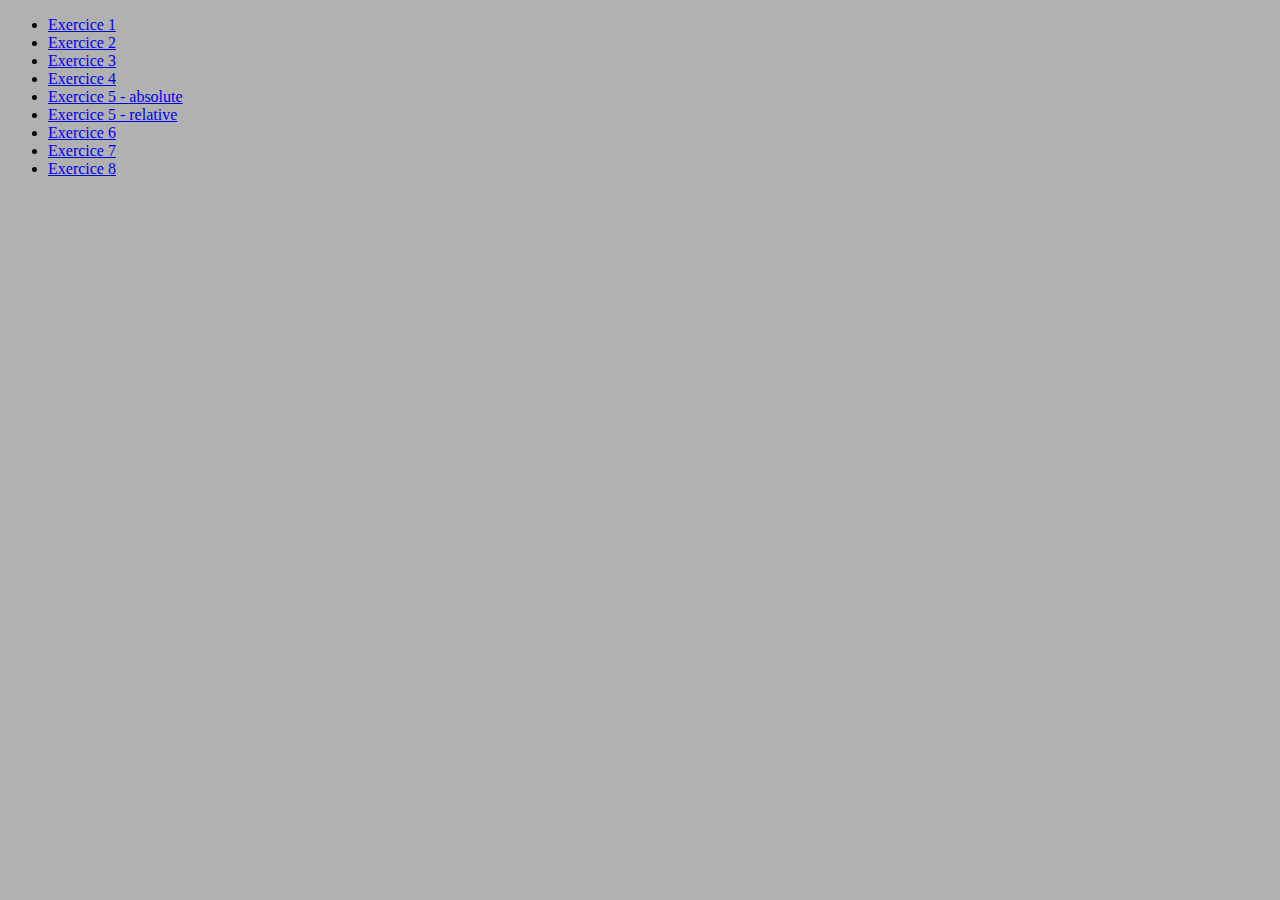
<file: index.html>
<!DOCTYPE html>
<html lang="fr">
<head>
    <meta charset="UTF-8">
    <meta http-equiv="X-UA-Compatible" content="IE=edge">
    <meta name="viewport" content="width=device-width, initial-scale=1.0">
    <link rel="stylesheet" type="text/css" href="/styles/style.css">
    <title>Positionnement HTML</title>
</head>
<body>
    <ul>
        <li><a href="/pages/exercice1.html">Exercice 1</a></li>
        <li><a href="/pages/exercice2.html">Exercice 2</a></li>
        <li><a href="/pages/exercice3.html">Exercice 3</a></li>
        <li><a href="/pages/exercice4.html">Exercice 4</a></li>
        <li><a href="/pages/exercice5Absolute.html">Exercice 5 - absolute</a></li>
        <li><a href="/pages/exercice5Relative.html">Exercice 5 - relative</a></li>
        <li><a href="/pages/exercice6.html">Exercice 6</a></li>
        <li><a href="/pages/exercice7.html">Exercice 7</a></li>
        <li><a href="/pages/exercice8.html">Exercice 8</a></li>
    </ul>
</body>
</html>
</file>
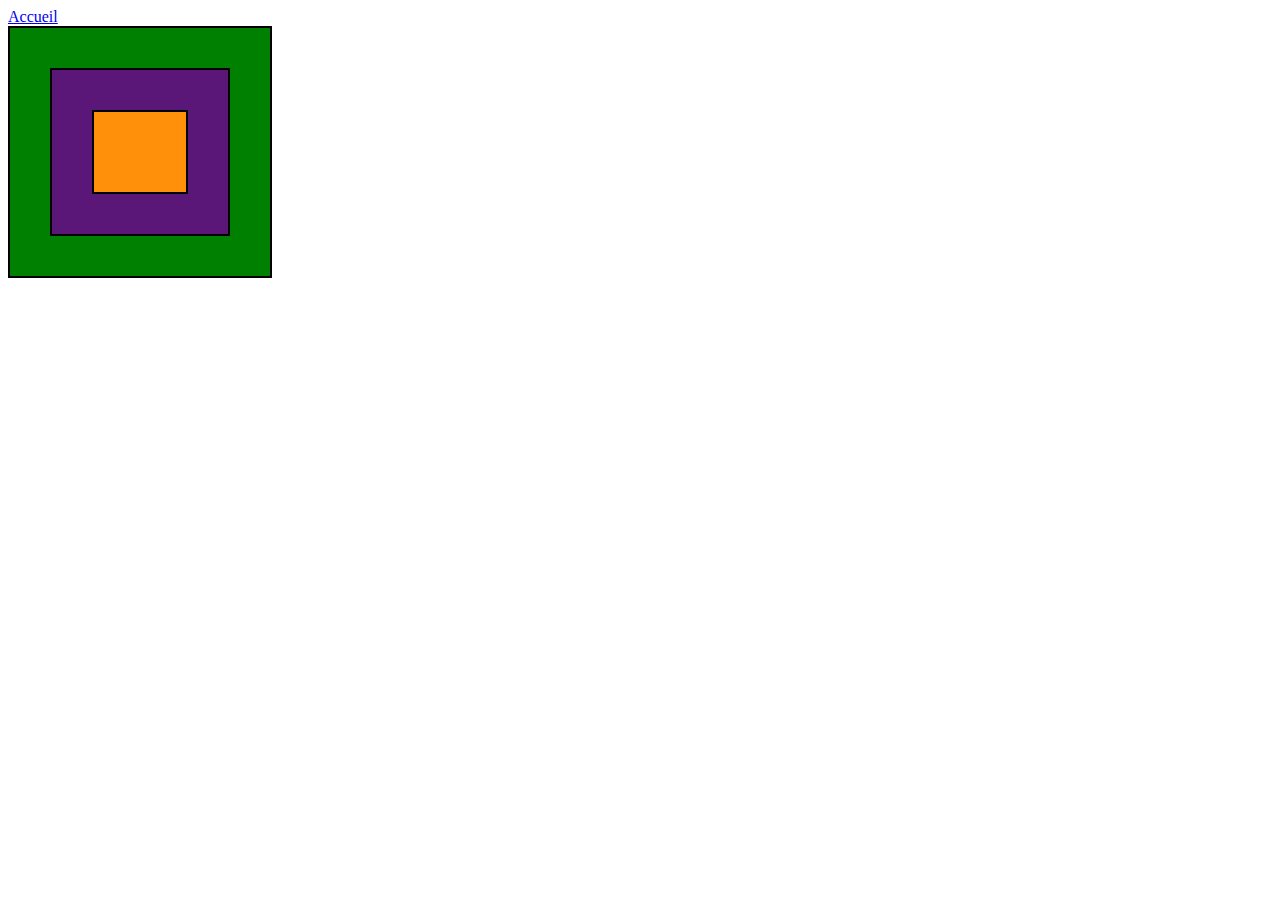
<file: pages/exercice1.html>
<!DOCTYPE html>
<html lang="fr">
<head>
    <meta charset="UTF-8">
    <meta http-equiv="X-UA-Compatible" content="IE=edge">
    <meta name="viewport" content="width=device-width, initial-scale=1.0">
    <link rel="stylesheet" type="text/css" href="/styles/exercice1.css">
    <title>Exercice 1</title>
</head>
<body>
    <a href="../index.html">Accueil</a>
    <div id="div1">
        <div id="div2">
            <div id="div3">
            </div>
        </div>
    </div>
</body>
</html>
</file>
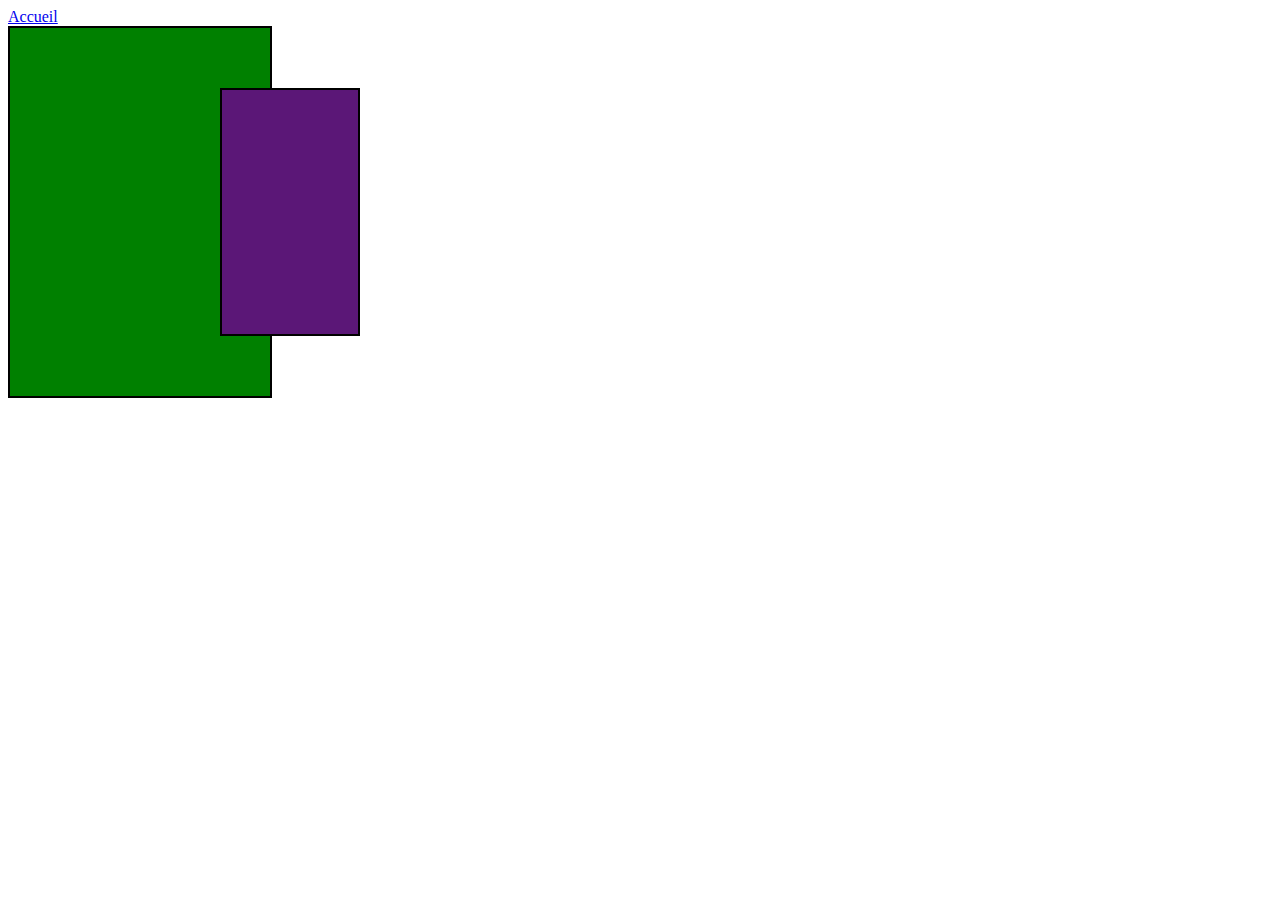
<file: pages/exercice2.html>
<!DOCTYPE html>
<html lang="fr">
<head>
    <meta charset="UTF-8">
    <meta http-equiv="X-UA-Compatible" content="IE=edge">
    <meta name="viewport" content="width=device-width, initial-scale=1.0">
    <link rel="stylesheet" type="text/css" href="/styles/exercice2.css">
    <title>Exercice 2</title>
</head>
<body>
    <a href="../index.html">Accueil</a>
    <div id="div1">
        <div id="div2">
            <div id="div3">
            </div>
        </div>
    </div>

</body>
</html>
</file>
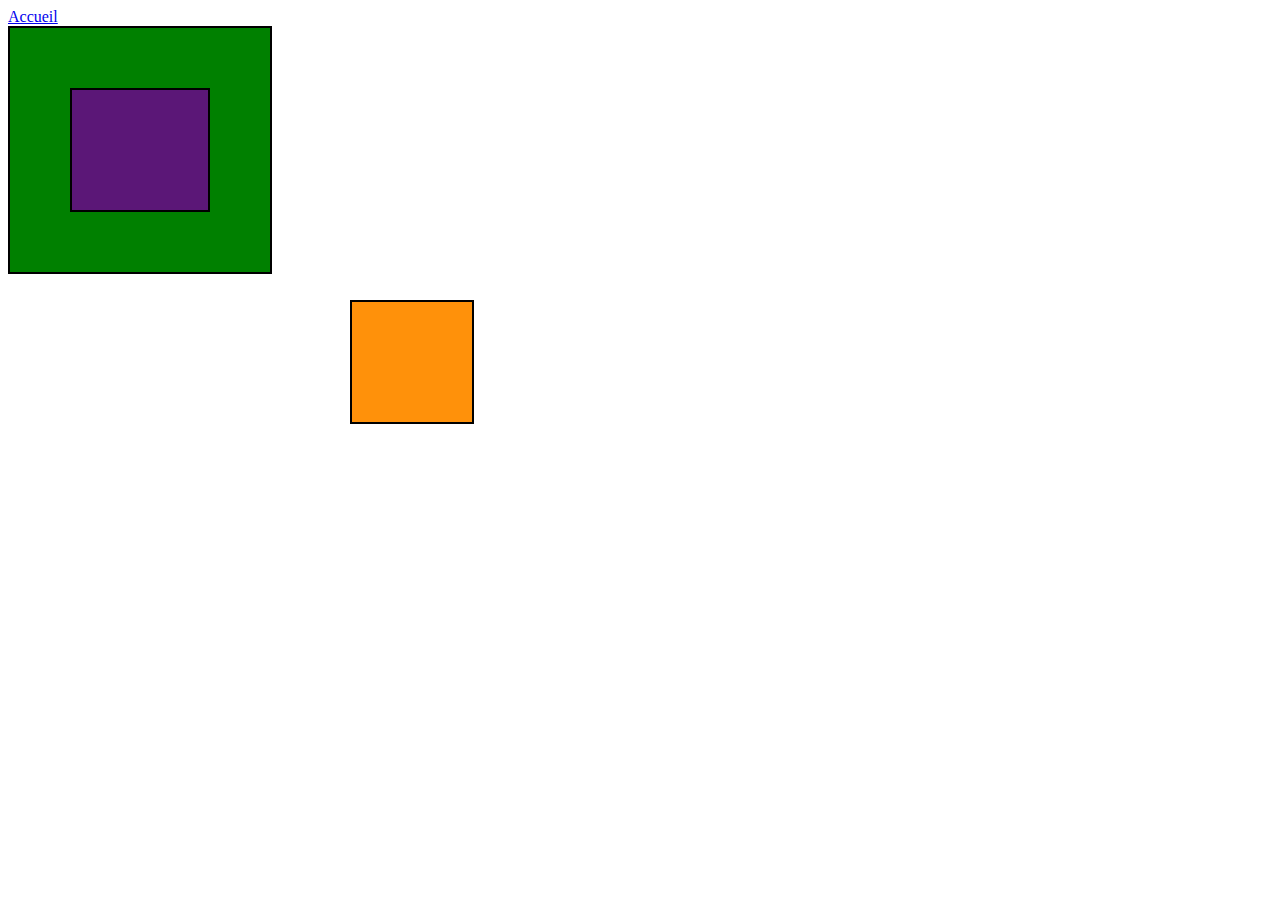
<file: pages/exercice3.html>
<!DOCTYPE html>
<html lang="fr">
<head>
    <meta charset="UTF-8">
    <meta http-equiv="X-UA-Compatible" content="IE=edge">
    <meta name="viewport" content="width=device-width, initial-scale=1.0">
    <link rel="stylesheet" type="text/css" href="/styles/exercice3.css">
    <title>Exercice 3</title>
</head>
<body>
    <a href="../index.html">Accueil</a>
    <div id="div1">
        <div id="div2">
            <div id="div3">
            </div>
        </div>
    </div>
</body>
</html>
</file>
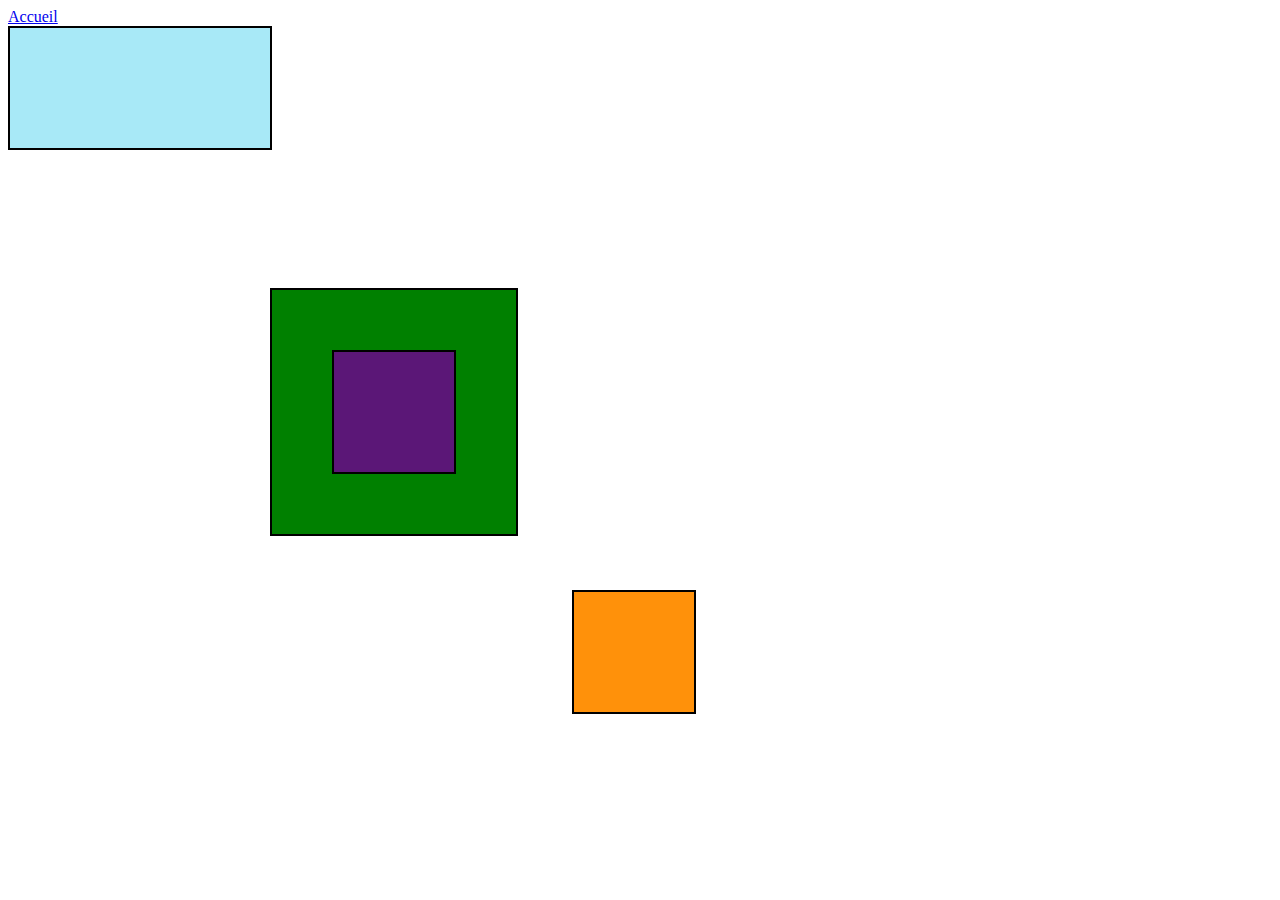
<file: pages/exercice4.html>
<!DOCTYPE html>
<html lang="fr">
<head>
    <meta charset="UTF-8">
    <meta http-equiv="X-UA-Compatible" content="IE=edge">
    <meta name="viewport" content="width=device-width, initial-scale=1.0">
    <link rel="stylesheet" type="text/css" href="/styles/exercice4.css">
    <title>Exercice 4</title>
</head>
<body>
    <a href="../index.html">Accueil</a>
    <div id="div1">
        <div id="div2">
            <div id="div3">
                <div id="div4">
                </div>
            </div>
        </div>
    </div>
</body>
</html>
</file>
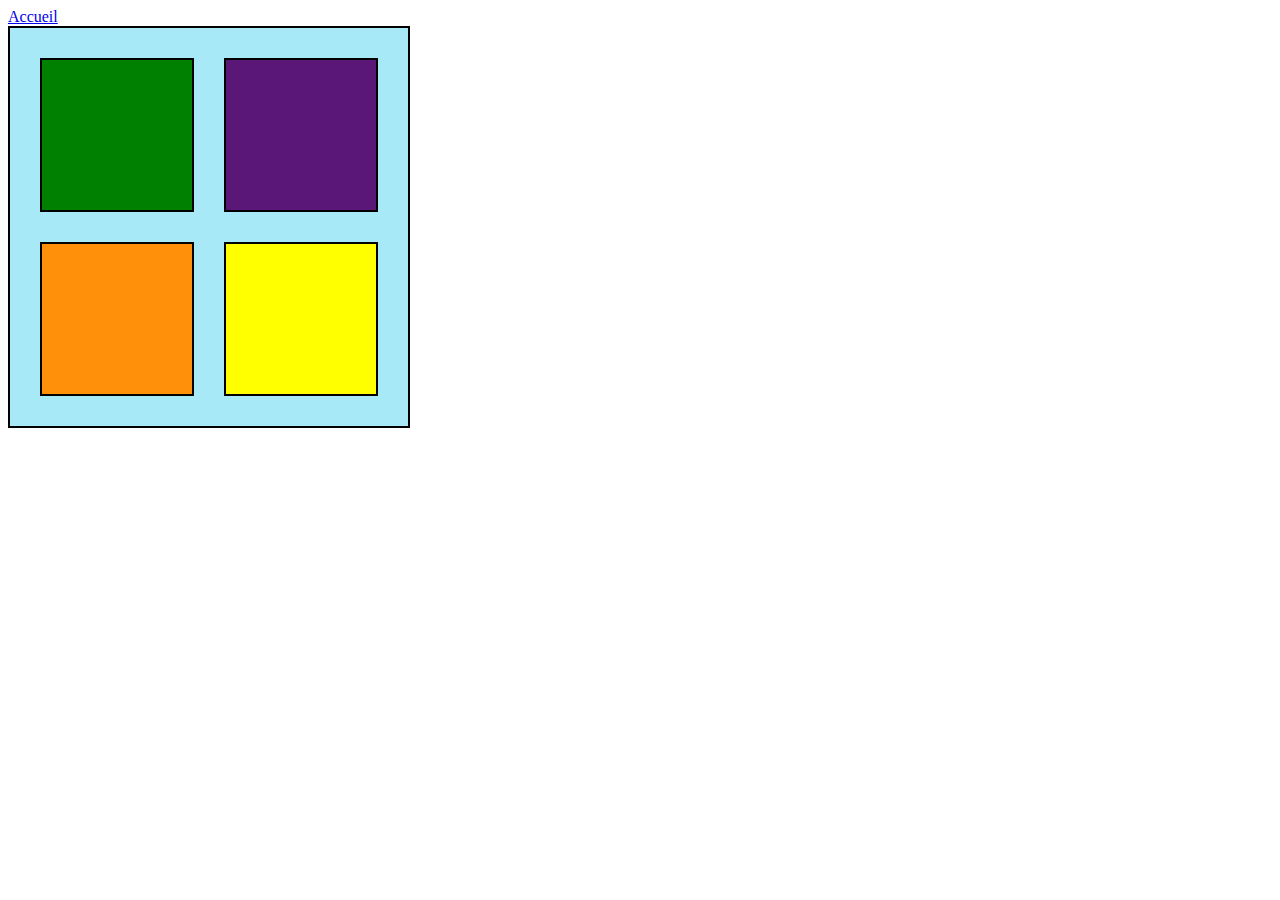
<file: pages/exercice5Absolute.html>
<!DOCTYPE html>
<html lang="fr">
<head>
    <meta charset="UTF-8">
    <meta http-equiv="X-UA-Compatible" content="IE=edge">
    <meta name="viewport" content="width=device-width, initial-scale=1.0">
    <link rel="stylesheet" type="text/css" href="/styles/exercice5Absolute.css">
    <title>Exercice 5 - absolute</title>
</head>
<body>
    <a href="../index.html">Accueil</a>
    <div id="divParent">
        <div id="divEnfant1" class="divEnfant">
        </div>

        <div id="divEnfant2" class="divEnfant">
        </div>

        <div id="divEnfant3" class="divEnfant">
        </div>

        <div id="divEnfant4" class="divEnfant">
        </div>
    </div>
</body>
</html>
</file>
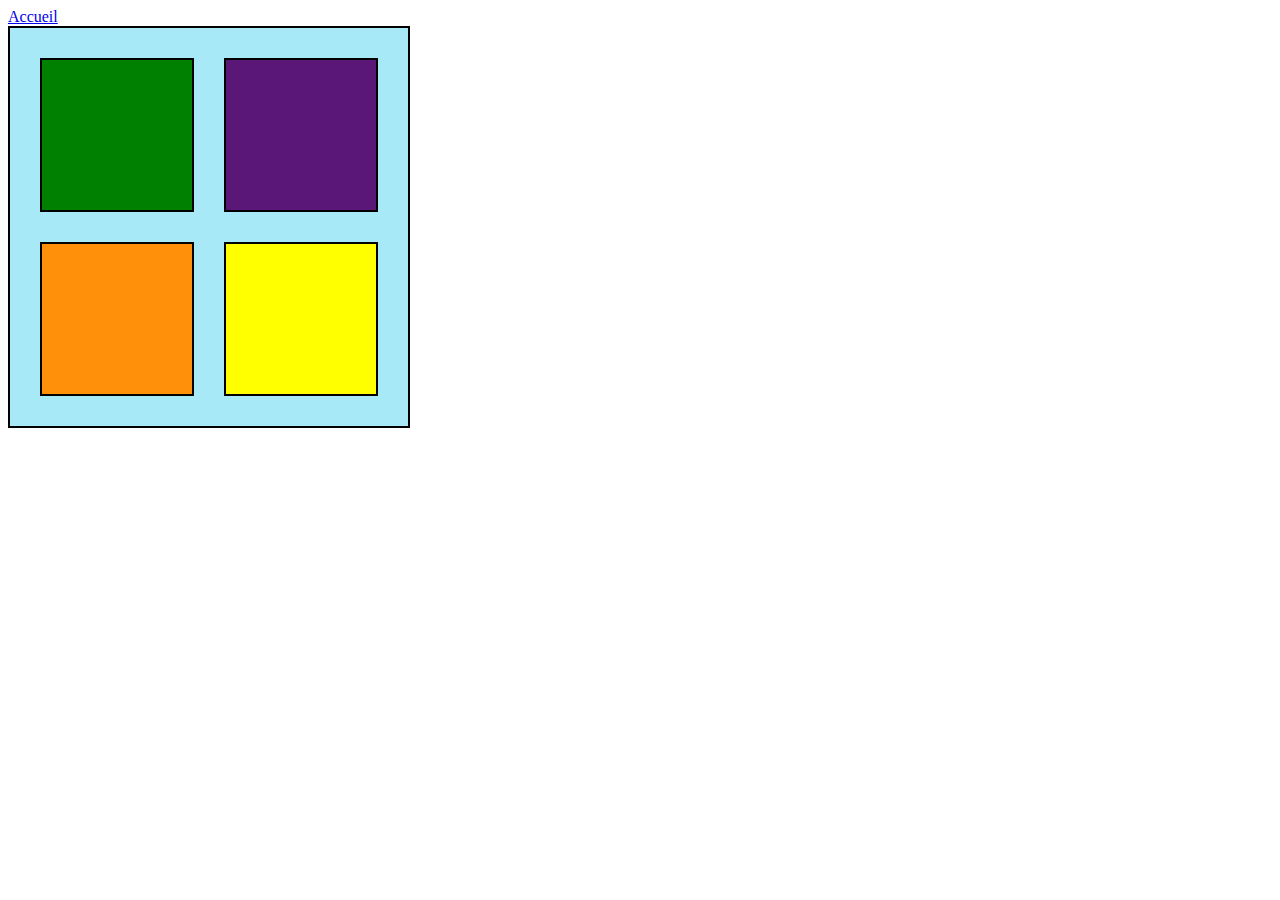
<file: pages/exercice5Relative.html>
<!DOCTYPE html>
<html lang="fr">
<head>
    <meta charset="UTF-8">
    <meta http-equiv="X-UA-Compatible" content="IE=edge">
    <meta name="viewport" content="width=device-width, initial-scale=1.0">
    <link rel="stylesheet" type="text/css" href="/styles/exercice5Relative.css">
    <title>Exercice 5 - relative</title>
</head>
<body>
    <a href="../index.html">Accueil</a>
    <div id="divParent">
        <div id="divEnfant1" class="divEnfant">
        </div>

        <div id="divEnfant2" class="divEnfant">
        </div>

        <div id="divEnfant3" class="divEnfant">
        </div>

        <div id="divEnfant4" class="divEnfant">
        </div>
    </div>
</body>
</html>
</file>
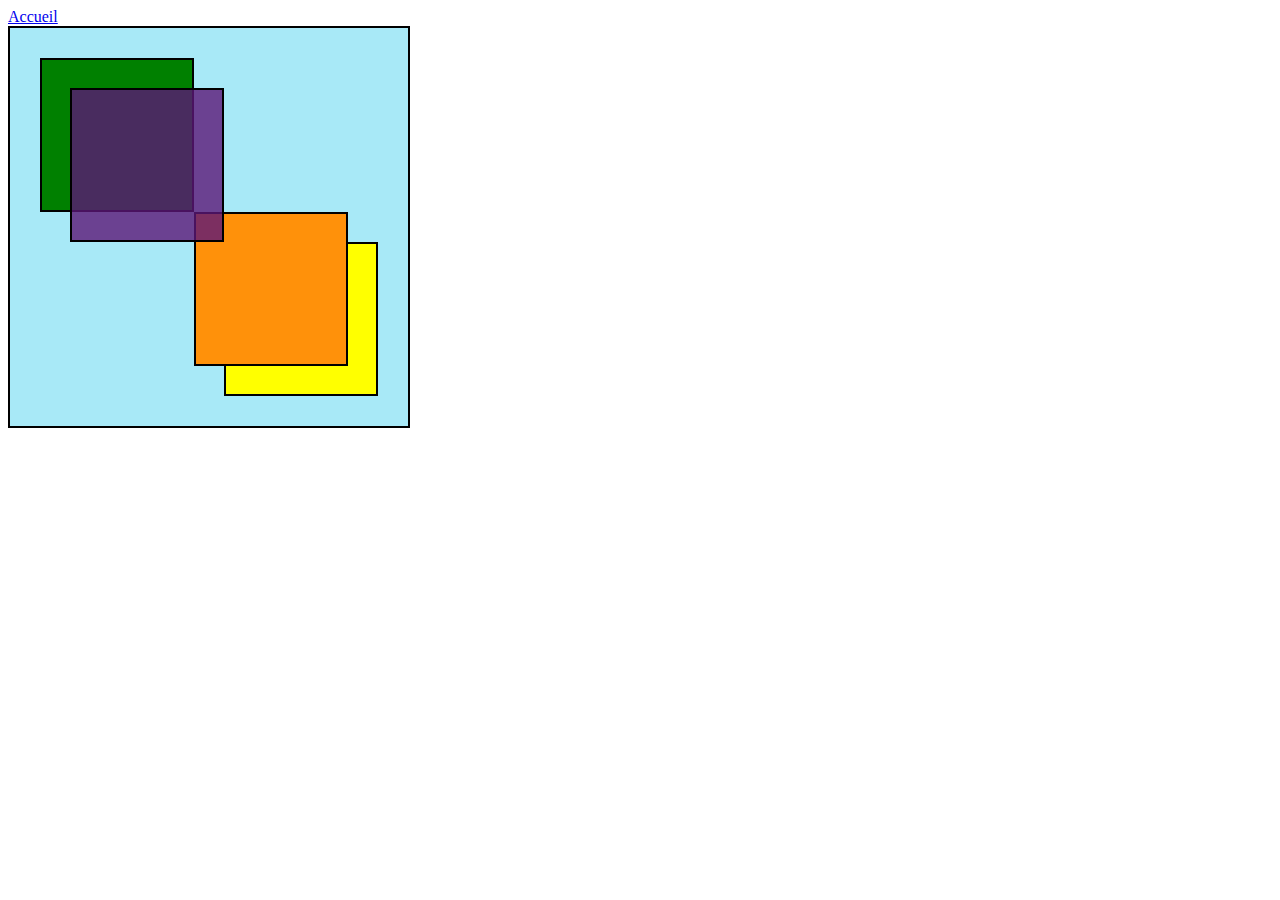
<file: pages/exercice6.html>
<!DOCTYPE html>
<html lang="fr">
<head>
    <meta charset="UTF-8">
    <meta http-equiv="X-UA-Compatible" content="IE=edge">
    <meta name="viewport" content="width=device-width, initial-scale=1.0">
    <link rel="stylesheet" type="text/css" href="/styles/exercice6.css">
    <title>Exercice 6</title>
</head>
<body>
    <a href="../index.html">Accueil</a>
    <div id="divParent">
        <div id="divEnfant1" class="divEnfant">
        </div>

        <div id="divEnfant2" class="divEnfant">
        </div>

        <div id="divEnfant3" class="divEnfant">
        </div>

        <div id="divEnfant4" class="divEnfant">
        </div>
    </div>
</body>
</html>
</file>
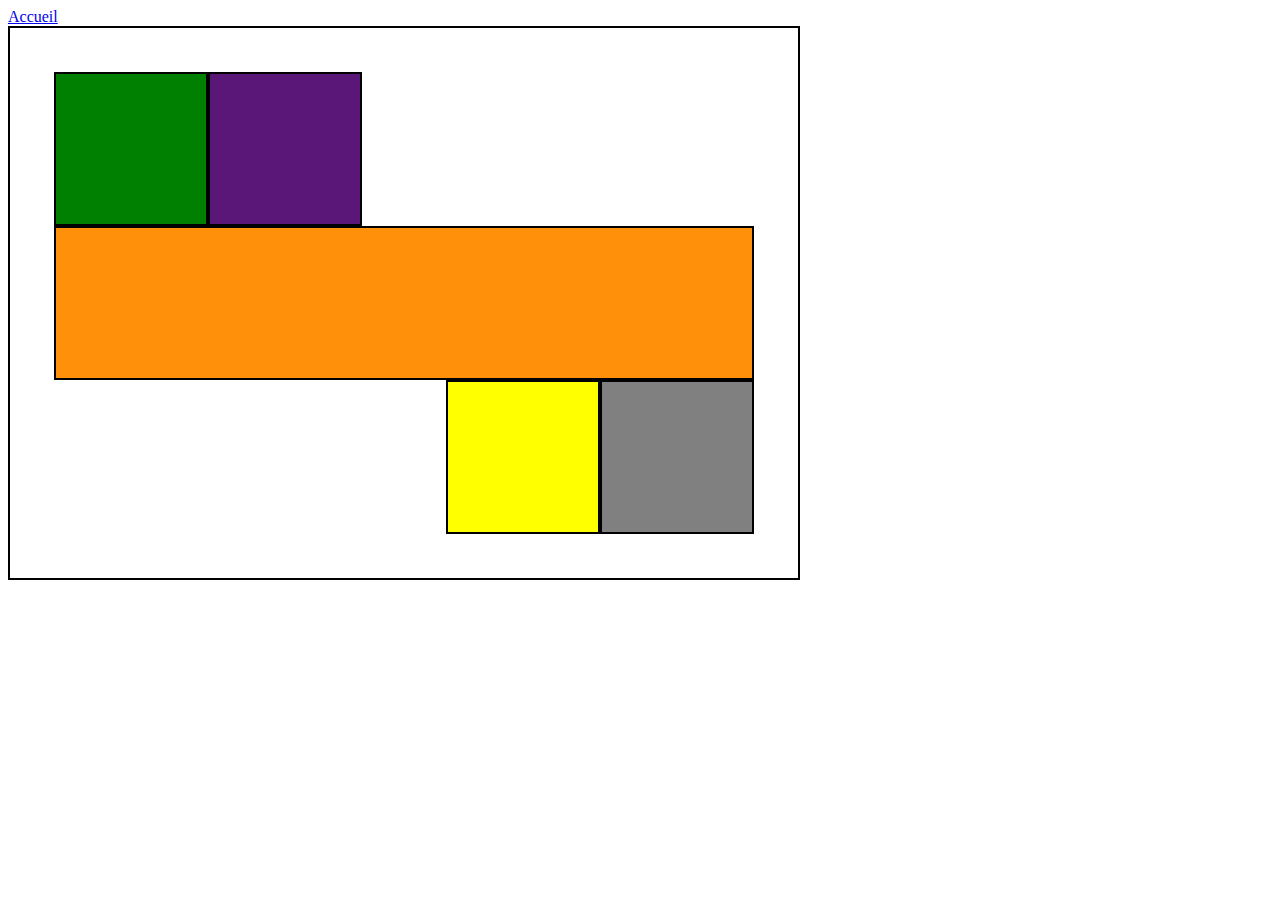
<file: pages/exercice7.html>
<!DOCTYPE html>
<html lang="fr">
<head>
    <meta charset="UTF-8">
    <meta http-equiv="X-UA-Compatible" content="IE=edge">
    <meta name="viewport" content="width=device-width, initial-scale=1.0">
    <link rel="stylesheet" type="text/css" href="/styles/exercice7.css">
    <title>Exercice 7</title>
</head>
<body>
    <a href="../index.html">Accueil</a>
    <div id="divParent">
        <div id="divEnfantVerte" class="divEnfant">
        </div>
        <div id="divEnfantBleue" class="divEnfant">
        </div>
        <div id="divEnfantOrange">
        </div>
        <div id="divEnfantGrise" class="divEnfant">
        </div>
        <div id="divEnfantJaune" class="divEnfant">
        </div>
    </div>
</body>
</html>
</file>
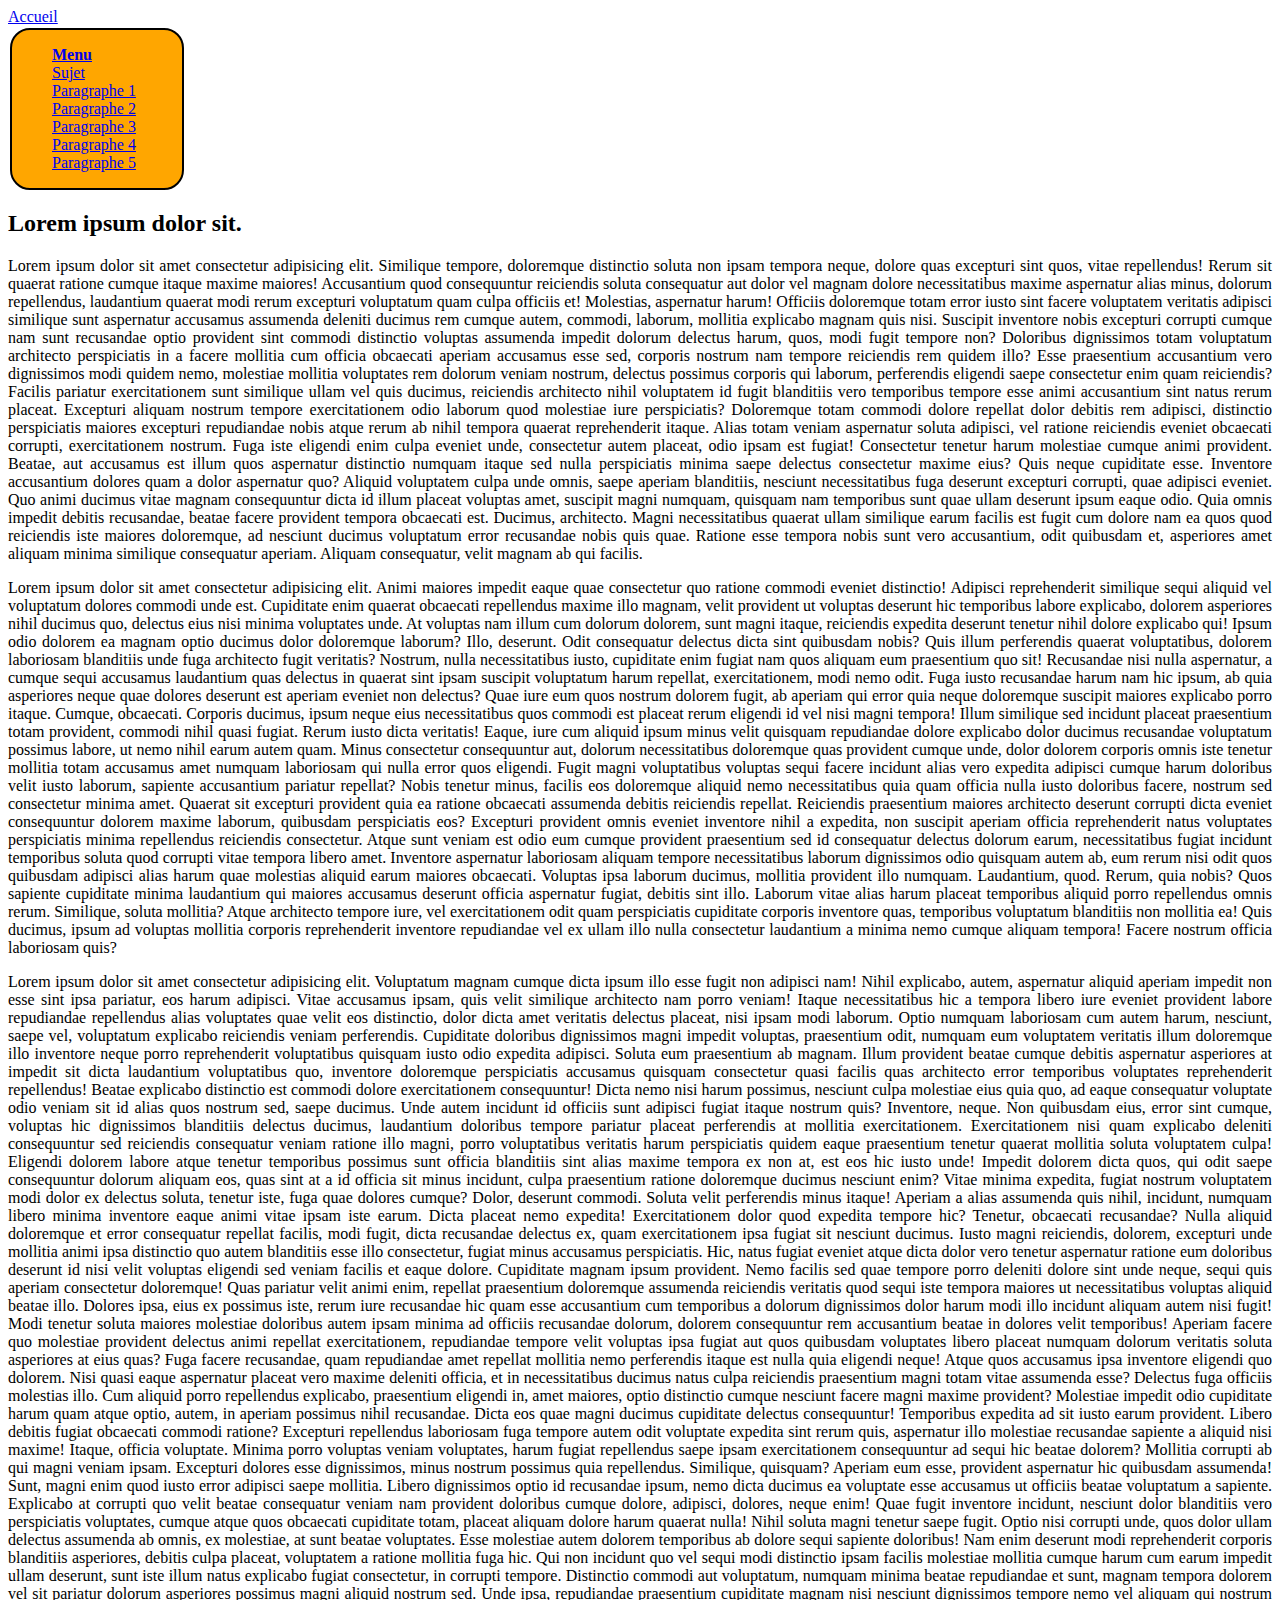
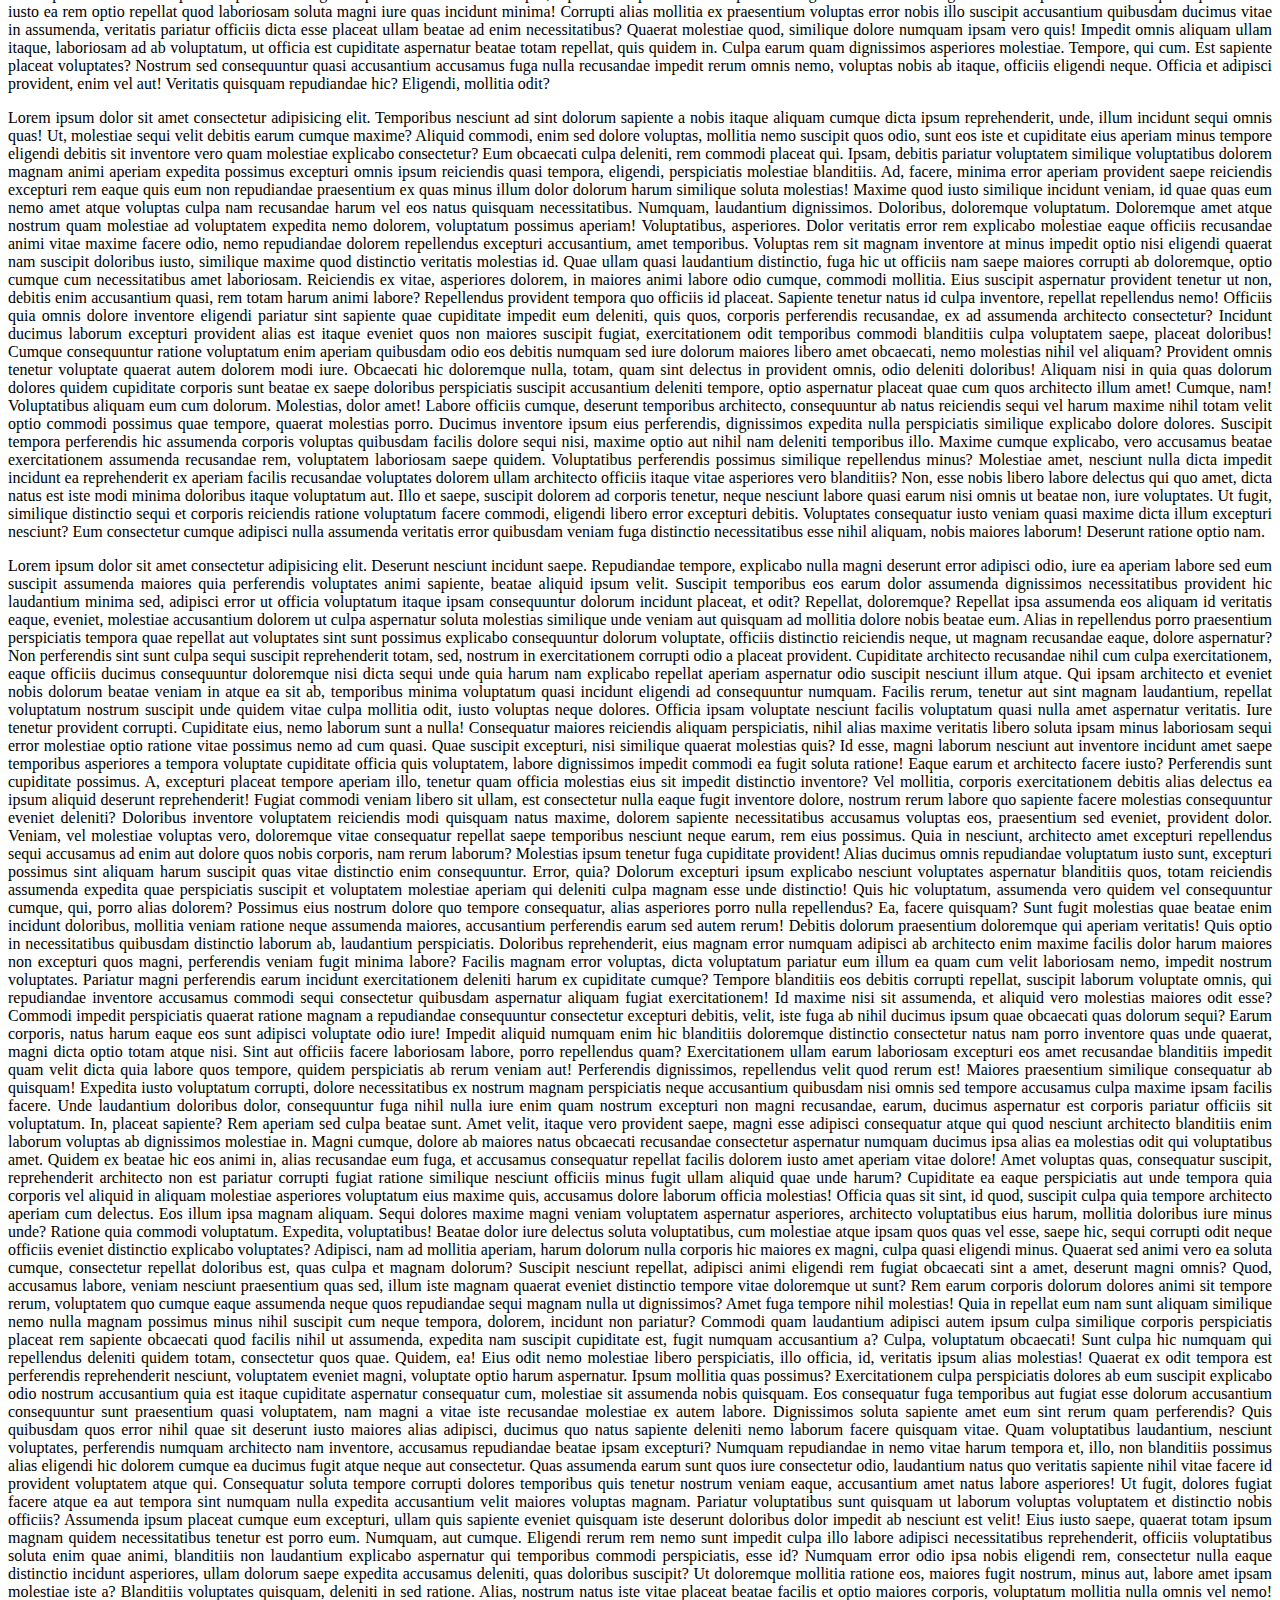
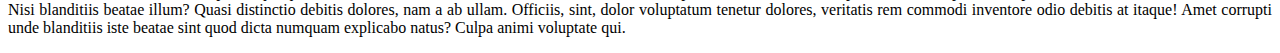
<file: pages/exercice8.html>
<!DOCTYPE html>
<html lang="fr">
<head>
    <meta charset="UTF-8">
    <meta http-equiv="X-UA-Compatible" content="IE=edge">
    <meta name="viewport" content="width=device-width, initial-scale=1.0">
    <link rel="stylesheet" type="text/css" href="/styles/exercice8.css">
    <title>Exercice 8</title>
</head>
<body>
    <main>
        <a href="../index.html">Accueil</a>
        <div id="menu">
            <ul>
                <li><a href="#top"><strong>Menu</strong></a></li>
                <li><a href="#titre">Sujet</a></li>
                <li><a href="#paragraphe1">Paragraphe 1</a></li>
                <li><a href="#paragraphe2">Paragraphe 2</a></li>
                <li><a href="#paragraphe3">Paragraphe 3</a></li>
                <li><a href="#paragraphe4">Paragraphe 4</a></li>
                <li><a href="#paragraphe5">Paragraphe 5</a></li>
            </ul>
        </div>
        <h2 id="titre"> Lorem ipsum dolor sit.</h2>
        <p id="paragraphe1">
            Lorem ipsum dolor sit amet consectetur adipisicing elit. Similique tempore, doloremque distinctio soluta non ipsam tempora neque, dolore quas excepturi sint quos, vitae repellendus! Rerum sit quaerat ratione cumque itaque maxime maiores! Accusantium quod consequuntur reiciendis soluta consequatur aut dolor vel magnam dolore necessitatibus maxime aspernatur alias minus, dolorum repellendus, laudantium quaerat modi rerum excepturi voluptatum quam culpa officiis et! Molestias, aspernatur harum! Officiis doloremque totam error iusto sint facere voluptatem veritatis adipisci similique sunt aspernatur accusamus assumenda deleniti ducimus rem cumque autem, commodi, laborum, mollitia explicabo magnam quis nisi. Suscipit inventore nobis excepturi corrupti cumque nam sunt recusandae optio provident sint commodi distinctio voluptas assumenda impedit dolorum delectus harum, quos, modi fugit tempore non? Doloribus dignissimos totam voluptatum architecto perspiciatis in a facere mollitia cum officia obcaecati aperiam accusamus esse sed, corporis nostrum nam tempore reiciendis rem quidem illo? Esse praesentium accusantium vero dignissimos modi quidem nemo, molestiae mollitia voluptates rem dolorum veniam nostrum, delectus possimus corporis qui laborum, perferendis eligendi saepe consectetur enim quam reiciendis? Facilis pariatur exercitationem sunt similique ullam vel quis ducimus, reiciendis architecto nihil voluptatem id fugit blanditiis vero temporibus tempore esse animi accusantium sint natus rerum placeat. Excepturi aliquam nostrum tempore exercitationem odio laborum quod molestiae iure perspiciatis? Doloremque totam commodi dolore repellat dolor debitis rem adipisci, distinctio perspiciatis maiores excepturi repudiandae nobis atque rerum ab nihil tempora quaerat reprehenderit itaque. Alias totam veniam aspernatur soluta adipisci, vel ratione reiciendis eveniet obcaecati corrupti, exercitationem nostrum. Fuga iste eligendi enim culpa eveniet unde, consectetur autem placeat, odio ipsam est fugiat! Consectetur tenetur harum molestiae cumque animi provident. Beatae, aut accusamus est illum quos aspernatur distinctio numquam itaque sed nulla perspiciatis minima saepe delectus consectetur maxime eius? Quis neque cupiditate esse. Inventore accusantium dolores quam a dolor aspernatur quo? Aliquid voluptatem culpa unde omnis, saepe aperiam blanditiis, nesciunt necessitatibus fuga deserunt excepturi corrupti, quae adipisci eveniet. Quo animi ducimus vitae magnam consequuntur dicta id illum placeat voluptas amet, suscipit magni numquam, quisquam nam temporibus sunt quae ullam deserunt ipsum eaque odio. Quia omnis impedit debitis recusandae, beatae facere provident tempora obcaecati est. Ducimus, architecto. Magni necessitatibus quaerat ullam similique earum facilis est fugit cum dolore nam ea quos quod reiciendis iste maiores doloremque, ad nesciunt ducimus voluptatum error recusandae nobis quis quae. Ratione esse tempora nobis sunt vero accusantium, odit quibusdam et, asperiores amet aliquam minima similique consequatur aperiam. Aliquam consequatur, velit magnam ab qui facilis.
        </p>
        <p id="paragraphe2">
            Lorem ipsum dolor sit amet consectetur adipisicing elit. Animi maiores impedit eaque quae consectetur quo ratione commodi eveniet distinctio! Adipisci reprehenderit similique sequi aliquid vel voluptatum dolores commodi unde est. Cupiditate enim quaerat obcaecati repellendus maxime illo magnam, velit provident ut voluptas deserunt hic temporibus labore explicabo, dolorem asperiores nihil ducimus quo, delectus eius nisi minima voluptates unde. At voluptas nam illum cum dolorum dolorem, sunt magni itaque, reiciendis expedita deserunt tenetur nihil dolore explicabo qui! Ipsum odio dolorem ea magnam optio ducimus dolor doloremque laborum? Illo, deserunt. Odit consequatur delectus dicta sint quibusdam nobis? Quis illum perferendis quaerat voluptatibus, dolorem laboriosam blanditiis unde fuga architecto fugit veritatis? Nostrum, nulla necessitatibus iusto, cupiditate enim fugiat nam quos aliquam eum praesentium quo sit! Recusandae nisi nulla aspernatur, a cumque sequi accusamus laudantium quas delectus in quaerat sint ipsam suscipit voluptatum harum repellat, exercitationem, modi nemo odit. Fuga iusto recusandae harum nam hic ipsum, ab quia asperiores neque quae dolores deserunt est aperiam eveniet non delectus? Quae iure eum quos nostrum dolorem fugit, ab aperiam qui error quia neque doloremque suscipit maiores explicabo porro itaque. Cumque, obcaecati. Corporis ducimus, ipsum neque eius necessitatibus quos commodi est placeat rerum eligendi id vel nisi magni tempora! Illum similique sed incidunt placeat praesentium totam provident, commodi nihil quasi fugiat. Rerum iusto dicta veritatis! Eaque, iure cum aliquid ipsum minus velit quisquam repudiandae dolore explicabo dolor ducimus recusandae voluptatum possimus labore, ut nemo nihil earum autem quam. Minus consectetur consequuntur aut, dolorum necessitatibus doloremque quas provident cumque unde, dolor dolorem corporis omnis iste tenetur mollitia totam accusamus amet numquam laboriosam qui nulla error quos eligendi. Fugit magni voluptatibus voluptas sequi facere incidunt alias vero expedita adipisci cumque harum doloribus velit iusto laborum, sapiente accusantium pariatur repellat? Nobis tenetur minus, facilis eos doloremque aliquid nemo necessitatibus quia quam officia nulla iusto doloribus facere, nostrum sed consectetur minima amet. Quaerat sit excepturi provident quia ea ratione obcaecati assumenda debitis reiciendis repellat. Reiciendis praesentium maiores architecto deserunt corrupti dicta eveniet consequuntur dolorem maxime laborum, quibusdam perspiciatis eos? Excepturi provident omnis eveniet inventore nihil a expedita, non suscipit aperiam officia reprehenderit natus voluptates perspiciatis minima repellendus reiciendis consectetur. Atque sunt veniam est odio eum cumque provident praesentium sed id consequatur delectus dolorum earum, necessitatibus fugiat incidunt temporibus soluta quod corrupti vitae tempora libero amet. Inventore aspernatur laboriosam aliquam tempore necessitatibus laborum dignissimos odio quisquam autem ab, eum rerum nisi odit quos quibusdam adipisci alias harum quae molestias aliquid earum maiores obcaecati. Voluptas ipsa laborum ducimus, mollitia provident illo numquam. Laudantium, quod. Rerum, quia nobis? Quos sapiente cupiditate minima laudantium qui maiores accusamus deserunt officia aspernatur fugiat, debitis sint illo. Laborum vitae alias harum placeat temporibus aliquid porro repellendus omnis rerum. Similique, soluta mollitia? Atque architecto tempore iure, vel exercitationem odit quam perspiciatis cupiditate corporis inventore quas, temporibus voluptatum blanditiis non mollitia ea! Quis ducimus, ipsum ad voluptas mollitia corporis reprehenderit inventore repudiandae vel ex ullam illo nulla consectetur laudantium a minima nemo cumque aliquam tempora! Facere nostrum officia laboriosam quis?
        </p>
        <p id="paragraphe3">
            Lorem ipsum dolor sit amet consectetur adipisicing elit. Voluptatum magnam cumque dicta ipsum illo esse fugit non adipisci nam! Nihil explicabo, autem, aspernatur aliquid aperiam impedit non esse sint ipsa pariatur, eos harum adipisci. Vitae accusamus ipsam, quis velit similique architecto nam porro veniam! Itaque necessitatibus hic a tempora libero iure eveniet provident labore repudiandae repellendus alias voluptates quae velit eos distinctio, dolor dicta amet veritatis delectus placeat, nisi ipsam modi laborum. Optio numquam laboriosam cum autem harum, nesciunt, saepe vel, voluptatum explicabo reiciendis veniam perferendis. Cupiditate doloribus dignissimos magni impedit voluptas, praesentium odit, numquam eum voluptatem veritatis illum doloremque illo inventore neque porro reprehenderit voluptatibus quisquam iusto odio expedita adipisci. Soluta eum praesentium ab magnam. Illum provident beatae cumque debitis aspernatur asperiores at impedit sit dicta laudantium voluptatibus quo, inventore doloremque perspiciatis accusamus quisquam consectetur quasi facilis quas architecto error temporibus voluptates reprehenderit repellendus! Beatae explicabo distinctio est commodi dolore exercitationem consequuntur! Dicta nemo nisi harum possimus, nesciunt culpa molestiae eius quia quo, ad eaque consequatur voluptate odio veniam sit id alias quos nostrum sed, saepe ducimus. Unde autem incidunt id officiis sunt adipisci fugiat itaque nostrum quis? Inventore, neque. Non quibusdam eius, error sint cumque, voluptas hic dignissimos blanditiis delectus ducimus, laudantium doloribus tempore pariatur placeat perferendis at mollitia exercitationem. Exercitationem nisi quam explicabo deleniti consequuntur sed reiciendis consequatur veniam ratione illo magni, porro voluptatibus veritatis harum perspiciatis quidem eaque praesentium tenetur quaerat mollitia soluta voluptatem culpa! Eligendi dolorem labore atque tenetur temporibus possimus sunt officia blanditiis sint alias maxime tempora ex non at, est eos hic iusto unde! Impedit dolorem dicta quos, qui odit saepe consequuntur dolorum aliquam eos, quas sint at a id officia sit minus incidunt, culpa praesentium ratione doloremque ducimus nesciunt enim? Vitae minima expedita, fugiat nostrum voluptatem modi dolor ex delectus soluta, tenetur iste, fuga quae dolores cumque? Dolor, deserunt commodi. Soluta velit perferendis minus itaque! Aperiam a alias assumenda quis nihil, incidunt, numquam libero minima inventore eaque animi vitae ipsam iste earum. Dicta placeat nemo expedita! Exercitationem dolor quod expedita tempore hic? Tenetur, obcaecati recusandae? Nulla aliquid doloremque et error consequatur repellat facilis, modi fugit, dicta recusandae delectus ex, quam exercitationem ipsa fugiat sit nesciunt ducimus. Iusto magni reiciendis, dolorem, excepturi unde mollitia animi ipsa distinctio quo autem blanditiis esse illo consectetur, fugiat minus accusamus perspiciatis. Hic, natus fugiat eveniet atque dicta dolor vero tenetur aspernatur ratione eum doloribus deserunt id nisi velit voluptas eligendi sed veniam facilis et eaque dolore. Cupiditate magnam ipsum provident. Nemo facilis sed quae tempore porro deleniti dolore sint unde neque, sequi quis aperiam consectetur doloremque! Quas pariatur velit animi enim, repellat praesentium doloremque assumenda reiciendis veritatis quod sequi iste tempora maiores ut necessitatibus voluptas aliquid beatae illo. Dolores ipsa, eius ex possimus iste, rerum iure recusandae hic quam esse accusantium cum temporibus a dolorum dignissimos dolor harum modi illo incidunt aliquam autem nisi fugit! Modi tenetur soluta maiores molestiae doloribus autem ipsam minima ad officiis recusandae dolorum, dolorem consequuntur rem accusantium beatae in dolores velit temporibus! Aperiam facere quo molestiae provident delectus animi repellat exercitationem, repudiandae tempore velit voluptas ipsa fugiat aut quos quibusdam voluptates libero placeat numquam dolorum veritatis soluta asperiores at eius quas? Fuga facere recusandae, quam repudiandae amet repellat mollitia nemo perferendis itaque est nulla quia eligendi neque! Atque quos accusamus ipsa inventore eligendi quo dolorem. Nisi quasi eaque aspernatur placeat vero maxime deleniti officia, et in necessitatibus ducimus natus culpa reiciendis praesentium magni totam vitae assumenda esse? Delectus fuga officiis molestias illo. Cum aliquid porro repellendus explicabo, praesentium eligendi in, amet maiores, optio distinctio cumque nesciunt facere magni maxime provident? Molestiae impedit odio cupiditate harum quam atque optio, autem, in aperiam possimus nihil recusandae. Dicta eos quae magni ducimus cupiditate delectus consequuntur! Temporibus expedita ad sit iusto earum provident. Libero debitis fugiat obcaecati commodi ratione? Excepturi repellendus laboriosam fuga tempore autem odit voluptate expedita sint rerum quis, aspernatur illo molestiae recusandae sapiente a aliquid nisi maxime! Itaque, officia voluptate. Minima porro voluptas veniam voluptates, harum fugiat repellendus saepe ipsam exercitationem consequuntur ad sequi hic beatae dolorem? Mollitia corrupti ab qui magni veniam ipsam. Excepturi dolores esse dignissimos, minus nostrum possimus quia repellendus. Similique, quisquam? Aperiam eum esse, provident aspernatur hic quibusdam assumenda! Sunt, magni enim quod iusto error adipisci saepe mollitia. Libero dignissimos optio id recusandae ipsum, nemo dicta ducimus ea voluptate esse accusamus ut officiis beatae voluptatum a sapiente. Explicabo at corrupti quo velit beatae consequatur veniam nam provident doloribus cumque dolore, adipisci, dolores, neque enim! Quae fugit inventore incidunt, nesciunt dolor blanditiis vero perspiciatis voluptates, cumque atque quos obcaecati cupiditate totam, placeat aliquam dolore harum quaerat nulla! Nihil soluta magni tenetur saepe fugit. Optio nisi corrupti unde, quos dolor ullam delectus assumenda ab omnis, ex molestiae, at sunt beatae voluptates. Esse molestiae autem dolorem temporibus ab dolore sequi sapiente doloribus! Nam enim deserunt modi reprehenderit corporis blanditiis asperiores, debitis culpa placeat, voluptatem a ratione mollitia fuga hic. Qui non incidunt quo vel sequi modi distinctio ipsam facilis molestiae mollitia cumque harum cum earum impedit ullam deserunt, sunt iste illum natus explicabo fugiat consectetur, in corrupti tempore. Distinctio commodi aut voluptatum, numquam minima beatae repudiandae et sunt, magnam tempora dolorem vel sit pariatur dolorum asperiores possimus magni aliquid nostrum sed. Unde ipsa, repudiandae praesentium cupiditate magnam nisi nesciunt dignissimos tempore nemo vel aliquam qui nostrum iusto ea rem optio repellat quod laboriosam soluta magni iure quas incidunt minima! Corrupti alias mollitia ex praesentium voluptas error nobis illo suscipit accusantium quibusdam ducimus vitae in assumenda, veritatis pariatur officiis dicta esse placeat ullam beatae ad enim necessitatibus? Quaerat molestiae quod, similique dolore numquam ipsam vero quis! Impedit omnis aliquam ullam itaque, laboriosam ad ab voluptatum, ut officia est cupiditate aspernatur beatae totam repellat, quis quidem in. Culpa earum quam dignissimos asperiores molestiae. Tempore, qui cum. Est sapiente placeat voluptates? Nostrum sed consequuntur quasi accusantium accusamus fuga nulla recusandae impedit rerum omnis nemo, voluptas nobis ab itaque, officiis eligendi neque. Officia et adipisci provident, enim vel aut! Veritatis quisquam repudiandae hic? Eligendi, mollitia odit?
        </p>
        <p id="paragraphe4">
            Lorem ipsum dolor sit amet consectetur adipisicing elit. Temporibus nesciunt ad sint dolorum sapiente a nobis itaque aliquam cumque dicta ipsum reprehenderit, unde, illum incidunt sequi omnis quas! Ut, molestiae sequi velit debitis earum cumque maxime? Aliquid commodi, enim sed dolore voluptas, mollitia nemo suscipit quos odio, sunt eos iste et cupiditate eius aperiam minus tempore eligendi debitis sit inventore vero quam molestiae explicabo consectetur? Eum obcaecati culpa deleniti, rem commodi placeat qui. Ipsam, debitis pariatur voluptatem similique voluptatibus dolorem magnam animi aperiam expedita possimus excepturi omnis ipsum reiciendis quasi tempora, eligendi, perspiciatis molestiae blanditiis. Ad, facere, minima error aperiam provident saepe reiciendis excepturi rem eaque quis eum non repudiandae praesentium ex quas minus illum dolor dolorum harum similique soluta molestias! Maxime quod iusto similique incidunt veniam, id quae quas eum nemo amet atque voluptas culpa nam recusandae harum vel eos natus quisquam necessitatibus. Numquam, laudantium dignissimos. Doloribus, doloremque voluptatum. Doloremque amet atque nostrum quam molestiae ad voluptatem expedita nemo dolorem, voluptatum possimus aperiam! Voluptatibus, asperiores. Dolor veritatis error rem explicabo molestiae eaque officiis recusandae animi vitae maxime facere odio, nemo repudiandae dolorem repellendus excepturi accusantium, amet temporibus. Voluptas rem sit magnam inventore at minus impedit optio nisi eligendi quaerat nam suscipit doloribus iusto, similique maxime quod distinctio veritatis molestias id. Quae ullam quasi laudantium distinctio, fuga hic ut officiis nam saepe maiores corrupti ab doloremque, optio cumque cum necessitatibus amet laboriosam. Reiciendis ex vitae, asperiores dolorem, in maiores animi labore odio cumque, commodi mollitia. Eius suscipit aspernatur provident tenetur ut non, debitis enim accusantium quasi, rem totam harum animi labore? Repellendus provident tempora quo officiis id placeat. Sapiente tenetur natus id culpa inventore, repellat repellendus nemo! Officiis quia omnis dolore inventore eligendi pariatur sint sapiente quae cupiditate impedit eum deleniti, quis quos, corporis perferendis recusandae, ex ad assumenda architecto consectetur? Incidunt ducimus laborum excepturi provident alias est itaque eveniet quos non maiores suscipit fugiat, exercitationem odit temporibus commodi blanditiis culpa voluptatem saepe, placeat doloribus! Cumque consequuntur ratione voluptatum enim aperiam quibusdam odio eos debitis numquam sed iure dolorum maiores libero amet obcaecati, nemo molestias nihil vel aliquam? Provident omnis tenetur voluptate quaerat autem dolorem modi iure. Obcaecati hic doloremque nulla, totam, quam sint delectus in provident omnis, odio deleniti doloribus! Aliquam nisi in quia quas dolorum dolores quidem cupiditate corporis sunt beatae ex saepe doloribus perspiciatis suscipit accusantium deleniti tempore, optio aspernatur placeat quae cum quos architecto illum amet! Cumque, nam! Voluptatibus aliquam eum cum dolorum. Molestias, dolor amet! Labore officiis cumque, deserunt temporibus architecto, consequuntur ab natus reiciendis sequi vel harum maxime nihil totam velit optio commodi possimus quae tempore, quaerat molestias porro. Ducimus inventore ipsum eius perferendis, dignissimos expedita nulla perspiciatis similique explicabo dolore dolores. Suscipit tempora perferendis hic assumenda corporis voluptas quibusdam facilis dolore sequi nisi, maxime optio aut nihil nam deleniti temporibus illo. Maxime cumque explicabo, vero accusamus beatae exercitationem assumenda recusandae rem, voluptatem laboriosam saepe quidem. Voluptatibus perferendis possimus similique repellendus minus? Molestiae amet, nesciunt nulla dicta impedit incidunt ea reprehenderit ex aperiam facilis recusandae voluptates dolorem ullam architecto officiis itaque vitae asperiores vero blanditiis? Non, esse nobis libero labore delectus qui quo amet, dicta natus est iste modi minima doloribus itaque voluptatum aut. Illo et saepe, suscipit dolorem ad corporis tenetur, neque nesciunt labore quasi earum nisi omnis ut beatae non, iure voluptates. Ut fugit, similique distinctio sequi et corporis reiciendis ratione voluptatum facere commodi, eligendi libero error excepturi debitis. Voluptates consequatur iusto veniam quasi maxime dicta illum excepturi nesciunt? Eum consectetur cumque adipisci nulla assumenda veritatis error quibusdam veniam fuga distinctio necessitatibus esse nihil aliquam, nobis maiores laborum! Deserunt ratione optio nam.
        </p>
        <p id="paragraphe5">
            Lorem ipsum dolor sit amet consectetur adipisicing elit. Deserunt nesciunt incidunt saepe. Repudiandae tempore, explicabo nulla magni deserunt error adipisci odio, iure ea aperiam labore sed eum suscipit assumenda maiores quia perferendis voluptates animi sapiente, beatae aliquid ipsum velit. Suscipit temporibus eos earum dolor assumenda dignissimos necessitatibus provident hic laudantium minima sed, adipisci error ut officia voluptatum itaque ipsam consequuntur dolorum incidunt placeat, et odit? Repellat, doloremque? Repellat ipsa assumenda eos aliquam id veritatis eaque, eveniet, molestiae accusantium dolorem ut culpa aspernatur soluta molestias similique unde veniam aut quisquam ad mollitia dolore nobis beatae eum. Alias in repellendus porro praesentium perspiciatis tempora quae repellat aut voluptates sint sunt possimus explicabo consequuntur dolorum voluptate, officiis distinctio reiciendis neque, ut magnam recusandae eaque, dolore aspernatur? Non perferendis sint sunt culpa sequi suscipit reprehenderit totam, sed, nostrum in exercitationem corrupti odio a placeat provident. Cupiditate architecto recusandae nihil cum culpa exercitationem, eaque officiis ducimus consequuntur doloremque nisi dicta sequi unde quia harum nam explicabo repellat aperiam aspernatur odio suscipit nesciunt illum atque. Qui ipsam architecto et eveniet nobis dolorum beatae veniam in atque ea sit ab, temporibus minima voluptatum quasi incidunt eligendi ad consequuntur numquam. Facilis rerum, tenetur aut sint magnam laudantium, repellat voluptatum nostrum suscipit unde quidem vitae culpa mollitia odit, iusto voluptas neque dolores. Officia ipsam voluptate nesciunt facilis voluptatum quasi nulla amet aspernatur veritatis. Iure tenetur provident corrupti. Cupiditate eius, nemo laborum sunt a nulla! Consequatur maiores reiciendis aliquam perspiciatis, nihil alias maxime veritatis libero soluta ipsam minus laboriosam sequi error molestiae optio ratione vitae possimus nemo ad cum quasi. Quae suscipit excepturi, nisi similique quaerat molestias quis? Id esse, magni laborum nesciunt aut inventore incidunt amet saepe temporibus asperiores a tempora voluptate cupiditate officia quis voluptatem, labore dignissimos impedit commodi ea fugit soluta ratione! Eaque earum et architecto facere iusto? Perferendis sunt cupiditate possimus. A, excepturi placeat tempore aperiam illo, tenetur quam officia molestias eius sit impedit distinctio inventore? Vel mollitia, corporis exercitationem debitis alias delectus ea ipsum aliquid deserunt reprehenderit! Fugiat commodi veniam libero sit ullam, est consectetur nulla eaque fugit inventore dolore, nostrum rerum labore quo sapiente facere molestias consequuntur eveniet deleniti? Doloribus inventore voluptatem reiciendis modi quisquam natus maxime, dolorem sapiente necessitatibus accusamus voluptas eos, praesentium sed eveniet, provident dolor. Veniam, vel molestiae voluptas vero, doloremque vitae consequatur repellat saepe temporibus nesciunt neque earum, rem eius possimus. Quia in nesciunt, architecto amet excepturi repellendus sequi accusamus ad enim aut dolore quos nobis corporis, nam rerum laborum? Molestias ipsum tenetur fuga cupiditate provident! Alias ducimus omnis repudiandae voluptatum iusto sunt, excepturi possimus sint aliquam harum suscipit quas vitae distinctio enim consequuntur. Error, quia? Dolorum excepturi ipsum explicabo nesciunt voluptates aspernatur blanditiis quos, totam reiciendis assumenda expedita quae perspiciatis suscipit et voluptatem molestiae aperiam qui deleniti culpa magnam esse unde distinctio! Quis hic voluptatum, assumenda vero quidem vel consequuntur cumque, qui, porro alias dolorem? Possimus eius nostrum dolore quo tempore consequatur, alias asperiores porro nulla repellendus? Ea, facere quisquam? Sunt fugit molestias quae beatae enim incidunt doloribus, mollitia veniam ratione neque assumenda maiores, accusantium perferendis earum sed autem rerum! Debitis dolorum praesentium doloremque qui aperiam veritatis! Quis optio in necessitatibus quibusdam distinctio laborum ab, laudantium perspiciatis. Doloribus reprehenderit, eius magnam error numquam adipisci ab architecto enim maxime facilis dolor harum maiores non excepturi quos magni, perferendis veniam fugit minima labore? Facilis magnam error voluptas, dicta voluptatum pariatur eum illum ea quam cum velit laboriosam nemo, impedit nostrum voluptates. Pariatur magni perferendis earum incidunt exercitationem deleniti harum ex cupiditate cumque? Tempore blanditiis eos debitis corrupti repellat, suscipit laborum voluptate omnis, qui repudiandae inventore accusamus commodi sequi consectetur quibusdam aspernatur aliquam fugiat exercitationem! Id maxime nisi sit assumenda, et aliquid vero molestias maiores odit esse? Commodi impedit perspiciatis quaerat ratione magnam a repudiandae consequuntur consectetur excepturi debitis, velit, iste fuga ab nihil ducimus ipsum quae obcaecati quas dolorum sequi? Earum corporis, natus harum eaque eos sunt adipisci voluptate odio iure! Impedit aliquid numquam enim hic blanditiis doloremque distinctio consectetur natus nam porro inventore quas unde quaerat, magni dicta optio totam atque nisi. Sint aut officiis facere laboriosam labore, porro repellendus quam? Exercitationem ullam earum laboriosam excepturi eos amet recusandae blanditiis impedit quam velit dicta quia labore quos tempore, quidem perspiciatis ab rerum veniam aut! Perferendis dignissimos, repellendus velit quod rerum est! Maiores praesentium similique consequatur ab quisquam! Expedita iusto voluptatum corrupti, dolore necessitatibus ex nostrum magnam perspiciatis neque accusantium quibusdam nisi omnis sed tempore accusamus culpa maxime ipsam facilis facere. Unde laudantium doloribus dolor, consequuntur fuga nihil nulla iure enim quam nostrum excepturi non magni recusandae, earum, ducimus aspernatur est corporis pariatur officiis sit voluptatum. In, placeat sapiente? Rem aperiam sed culpa beatae sunt. Amet velit, itaque vero provident saepe, magni esse adipisci consequatur atque qui quod nesciunt architecto blanditiis enim laborum voluptas ab dignissimos molestiae in. Magni cumque, dolore ab maiores natus obcaecati recusandae consectetur aspernatur numquam ducimus ipsa alias ea molestias odit qui voluptatibus amet. Quidem ex beatae hic eos animi in, alias recusandae eum fuga, et accusamus consequatur repellat facilis dolorem iusto amet aperiam vitae dolore! Amet voluptas quas, consequatur suscipit, reprehenderit architecto non est pariatur corrupti fugiat ratione similique nesciunt officiis minus fugit ullam aliquid quae unde harum? Cupiditate ea eaque perspiciatis aut unde tempora quia corporis vel aliquid in aliquam molestiae asperiores voluptatum eius maxime quis, accusamus dolore laborum officia molestias! Officia quas sit sint, id quod, suscipit culpa quia tempore architecto aperiam cum delectus. Eos illum ipsa magnam aliquam. Sequi dolores maxime magni veniam voluptatem aspernatur asperiores, architecto voluptatibus eius harum, mollitia doloribus iure minus unde? Ratione quia commodi voluptatum. Expedita, voluptatibus! Beatae dolor iure delectus soluta voluptatibus, cum molestiae atque ipsam quos quas vel esse, saepe hic, sequi corrupti odit neque officiis eveniet distinctio explicabo voluptates? Adipisci, nam ad mollitia aperiam, harum dolorum nulla corporis hic maiores ex magni, culpa quasi eligendi minus. Quaerat sed animi vero ea soluta cumque, consectetur repellat doloribus est, quas culpa et magnam dolorum? Suscipit nesciunt repellat, adipisci animi eligendi rem fugiat obcaecati sint a amet, deserunt magni omnis? Quod, accusamus labore, veniam nesciunt praesentium quas sed, illum iste magnam quaerat eveniet distinctio tempore vitae doloremque ut sunt? Rem earum corporis dolorum dolores animi sit tempore rerum, voluptatem quo cumque eaque assumenda neque quos repudiandae sequi magnam nulla ut dignissimos? Amet fuga tempore nihil molestias! Quia in repellat eum nam sunt aliquam similique nemo nulla magnam possimus minus nihil suscipit cum neque tempora, dolorem, incidunt non pariatur? Commodi quam laudantium adipisci autem ipsum culpa similique corporis perspiciatis placeat rem sapiente obcaecati quod facilis nihil ut assumenda, expedita nam suscipit cupiditate est, fugit numquam accusantium a? Culpa, voluptatum obcaecati! Sunt culpa hic numquam qui repellendus deleniti quidem totam, consectetur quos quae. Quidem, ea! Eius odit nemo molestiae libero perspiciatis, illo officia, id, veritatis ipsum alias molestias! Quaerat ex odit tempora est perferendis reprehenderit nesciunt, voluptatem eveniet magni, voluptate optio harum aspernatur. Ipsum mollitia quas possimus? Exercitationem culpa perspiciatis dolores ab eum suscipit explicabo odio nostrum accusantium quia est itaque cupiditate aspernatur consequatur cum, molestiae sit assumenda nobis quisquam. Eos consequatur fuga temporibus aut fugiat esse dolorum accusantium consequuntur sunt praesentium quasi voluptatem, nam magni a vitae iste recusandae molestiae ex autem labore. Dignissimos soluta sapiente amet eum sint rerum quam perferendis? Quis quibusdam quos error nihil quae sit deserunt iusto maiores alias adipisci, ducimus quo natus sapiente deleniti nemo laborum facere quisquam vitae. Quam voluptatibus laudantium, nesciunt voluptates, perferendis numquam architecto nam inventore, accusamus repudiandae beatae ipsam excepturi? Numquam repudiandae in nemo vitae harum tempora et, illo, non blanditiis possimus alias eligendi hic dolorem cumque ea ducimus fugit atque neque aut consectetur. Quas assumenda earum sunt quos iure consectetur odio, laudantium natus quo veritatis sapiente nihil vitae facere id provident voluptatem atque qui. Consequatur soluta tempore corrupti dolores temporibus quis tenetur nostrum veniam eaque, accusantium amet natus labore asperiores! Ut fugit, dolores fugiat facere atque ea aut tempora sint numquam nulla expedita accusantium velit maiores voluptas magnam. Pariatur voluptatibus sunt quisquam ut laborum voluptas voluptatem et distinctio nobis officiis? Assumenda ipsum placeat cumque eum excepturi, ullam quis sapiente eveniet quisquam iste deserunt doloribus dolor impedit ab nesciunt est velit! Eius iusto saepe, quaerat totam ipsum magnam quidem necessitatibus tenetur est porro eum. Numquam, aut cumque. Eligendi rerum rem nemo sunt impedit culpa illo labore adipisci necessitatibus reprehenderit, officiis voluptatibus soluta enim quae animi, blanditiis non laudantium explicabo aspernatur qui temporibus commodi perspiciatis, esse id? Numquam error odio ipsa nobis eligendi rem, consectetur nulla eaque distinctio incidunt asperiores, ullam dolorum saepe expedita accusamus deleniti, quas doloribus suscipit? Ut doloremque mollitia ratione eos, maiores fugit nostrum, minus aut, labore amet ipsam molestiae iste a? Blanditiis voluptates quisquam, deleniti in sed ratione. Alias, nostrum natus iste vitae placeat beatae facilis et optio maiores corporis, voluptatum mollitia nulla omnis vel nemo! Nisi blanditiis beatae illum? Quasi distinctio debitis dolores, nam a ab ullam. Officiis, sint, dolor voluptatum tenetur dolores, veritatis rem commodi inventore odio debitis at itaque! Amet corrupti unde blanditiis iste beatae sint quod dicta numquam explicabo natus? Culpa animi voluptate qui.
        </p>
    </main>
</body>
</html>
</file>
<file: styles/style.css>
body{
    background-color: rgb(177, 177, 177);
}
</file>
<file: styles/exercice1.css>
div{
    border: 2px solid black;
    padding: 40px;
}
#div1{
    background-color: green;
    margin-right: 1000px;
}
#div2{
    background-color: rgb(91, 23, 119);
}
#div3{
    background-color: rgb(255, 145, 10);
}
</file>
<file: styles/exercice2.css>
div{
    border: 2px solid black;
    padding: 60px;
}
#div1{
    background-color: green;
    margin-right: 1000px;
}
#div2{
    background-color: rgb(91, 23, 119);
    position: relative;
    left: 150px;
}
#div3{
    background-color: rgb(255, 145, 10);
    position: relative;
    right: 600px;
}
</file>
<file: styles/exercice3.css>
div{
    border: 2px solid black;
    padding: 60px;
}
#div1{
    background-color: green;
    margin-right: 1000px;
}
#div2{
    background-color: rgb(91, 23, 119);
}
#div3{
    background-color: rgb(255, 145, 10);
    position: absolute;
    left: 350px;
    top: 300px;
}
</file>
<file: styles/exercice4.css>
div{
    border: 2px solid black;
    padding: 60px;
}
#div1{
    background-color: rgb(168, 233, 247);
    margin-right: 1000px;
}
#div2{
    background-color: green;
    position: absolute;
    margin: 200px;
}
#div3{
    background-color: rgb(91, 23, 119);
}
#div4{
    background-color: rgb(255, 145, 10);
    position: absolute;
    left: 300px;
    top: 300px;
}
</file>
<file: styles/exercice5Absolute.css>
div{
    border: 2px solid black;
    position: absolute;
}
#divParent{
    background-color: rgb(168, 233, 247);
    width: 398px;
    height: 398px;
}
.divEnfant{
    width: 150px;
    height: 150px;
    }
#divEnfant1{
    background-color: green;
    left: 30px;
    top: 30px;
}
#divEnfant2{
    background-color: rgb(91, 23, 119);
    right: 30px;
    top: 30px;
}
#divEnfant3{
    background-color: rgb(255, 145, 10);
    left: 30px;
    bottom: 30px;
}
#divEnfant4{
    background-color: yellow;
    right: 30px;
    bottom: 30px;
}
</file>
<file: styles/exercice5Relative.css>
div{
    border: 2px solid black;
}
#divParent{
    background-color: rgb(168, 233, 247);
    width: 398px;
    height: 398px;
}
.divEnfant{
    width: 150px;
    height: 150px;
    position: relative;
    }
    #divEnfant1{
        background-color: green;
        left: 30px;
        top: 30px;
    }
    #divEnfant2{
        background-color: rgb(91, 23, 119);
        left: 214px;
        bottom: 124px;
    }
    #divEnfant3{
        background-color: rgb(255, 145, 10);
        left: 30px;
        bottom: 94px;
    }
    #divEnfant4{
        background-color: yellow;
        left: 214px;
        bottom: 248px;
    }
</file>
<file: styles/exercice6.css>
div{
    border: 2px solid black;
    position: absolute;
}
#divParent{
    background-color: rgb(168, 233, 247);
    width: 398px;
    height: 398px;
}
.divEnfant{
    width: 150px;
    height: 150px;
}
#divEnfant1{
    background-color: green;
    left: 30px;
    top: 30px;
    z-index: 2;
}
#divEnfant2{
    background-color: rgb(91, 23, 119, 0.8);
    left: 60px;
    top: 60px;
    z-index: 3;
}
#divEnfant3{
    background-color: rgb(255, 145, 10);
    right: 60px;
    bottom: 60px;
    z-index: 2;
}
#divEnfant4{
    background-color: yellow;
    right: 30px;
    bottom: 30px;
    z-index: 1;
}
</file>
<file: styles/exercice7.css>
div{
    border: 2px solid black;
    position: relative;
}
#divParent{
    width: 700px;
    height: 462px;
    padding: 44px;
}
.divEnfant{
    width: 150px;
    height: 150px;
}
#divEnfantVerte{
    background-color: green;
    float: left;
}
#divEnfantBleue{
    background-color: rgb(91, 23, 119);
    float: left;
}
#divEnfantOrange{
    background-color: rgb(255, 145, 10);
    width: 696px;
    height: 150px;
    clear: both;
}
#divEnfantGrise{
    background-color: grey;
    float: right;
}
#divEnfantJaune{
    background-color: yellow;
    float: right;
}
</file>
<file: styles/exercice8.css>
body{
    background-color: rgb(255, 255, 255);
    text-align: justify;
}
ul{
    list-style: none;
}
#menu{
    list-style: none;
    background-color: rgb(255, 166, 0);
    width: 170px;
    border-radius: 20px;
    position: sticky;
    top: 25px;
    left: 10px;
    border: 2px solid black;
    margin: 2px;
}
</file>
